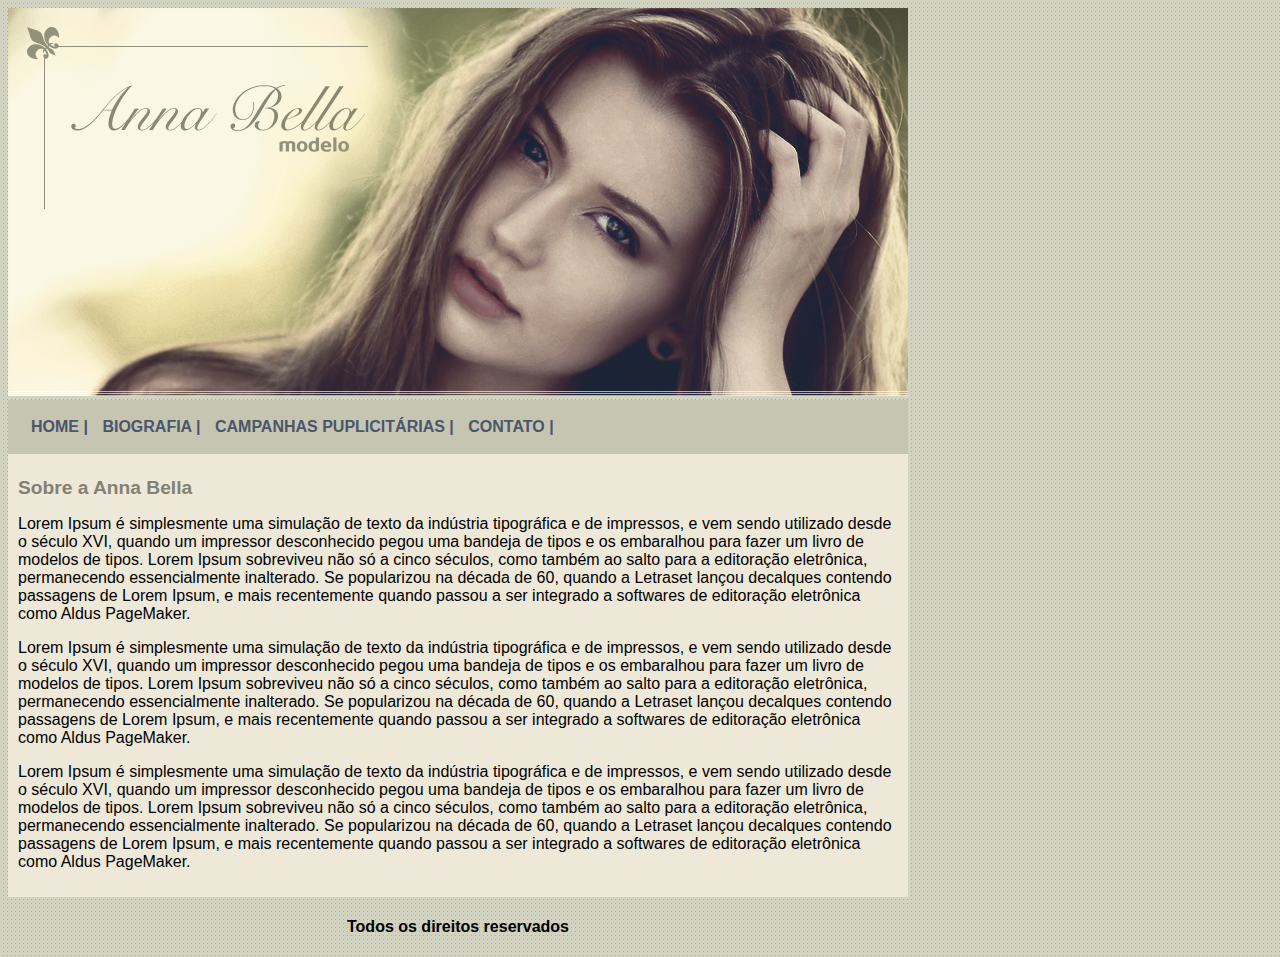
<file: index.html>
<!DOCTYPE html>
<html lang="pt-br">
<head>
    <meta charset="UTF-8">
    <meta http-equiv="X-UA-Compatible" content="IE=edge">
    <meta name="viewport" content="width=device-width, initial-scale=1.0">
    <title>Página Principal</title>
    <link rel="stylesheet" href="style.css">

</head>

<body>
    <div id="principal">
        <img src="Imagens/capa.png">

        <div id="menu">
            <a href="index.html">HOME |</a>
            <a href="biografia.html">BIOGRAFIA |</a>
            <a href="publicidade.html">CAMPANHAS PUPLICITÁRIAS |</a>
            <a href="contato.html">CONTATO |</a>
        </div>
        <div id="conteudo">
            <h1>Sobre a Anna Bella</h1>

            <p>
                Lorem Ipsum é simplesmente uma simulação de texto da indústria tipográfica e de impressos, e vem sendo utilizado desde o século XVI, quando um impressor desconhecido pegou uma bandeja de tipos e os embaralhou para fazer um livro de modelos de tipos. Lorem Ipsum sobreviveu não só a cinco séculos, como também ao salto para a editoração eletrônica, permanecendo essencialmente inalterado. Se popularizou na década de 60, quando a Letraset lançou decalques contendo passagens de Lorem Ipsum, e mais recentemente quando passou a ser integrado a softwares de editoração eletrônica como Aldus PageMaker.
            </p>
            
            <p>
                Lorem Ipsum é simplesmente uma simulação de texto da indústria tipográfica e de impressos, e vem sendo utilizado desde o século XVI, quando um impressor desconhecido pegou uma bandeja de tipos e os embaralhou para fazer um livro de modelos de tipos. Lorem Ipsum sobreviveu não só a cinco séculos, como também ao salto para a editoração eletrônica, permanecendo essencialmente inalterado. Se popularizou na década de 60, quando a Letraset lançou decalques contendo passagens de Lorem Ipsum, e mais recentemente quando passou a ser integrado a softwares de editoração eletrônica como Aldus PageMaker.
            </p>
            
            <p>
                Lorem Ipsum é simplesmente uma simulação de texto da indústria tipográfica e de impressos, e vem sendo utilizado desde o século XVI, quando um impressor desconhecido pegou uma bandeja de tipos e os embaralhou para fazer um livro de modelos de tipos. Lorem Ipsum sobreviveu não só a cinco séculos, como também ao salto para a editoração eletrônica, permanecendo essencialmente inalterado. Se popularizou na década de 60, quando a Letraset lançou decalques contendo passagens de Lorem Ipsum, e mais recentemente quando passou a ser integrado a softwares de editoração eletrônica como Aldus PageMaker.
            </p>

        </div>
        <div id="rodape">
            <h4 class="centralizar">Todos os direitos reservados</h4>
        </div>
    </div>
   

    
</body>
</html>
</file>
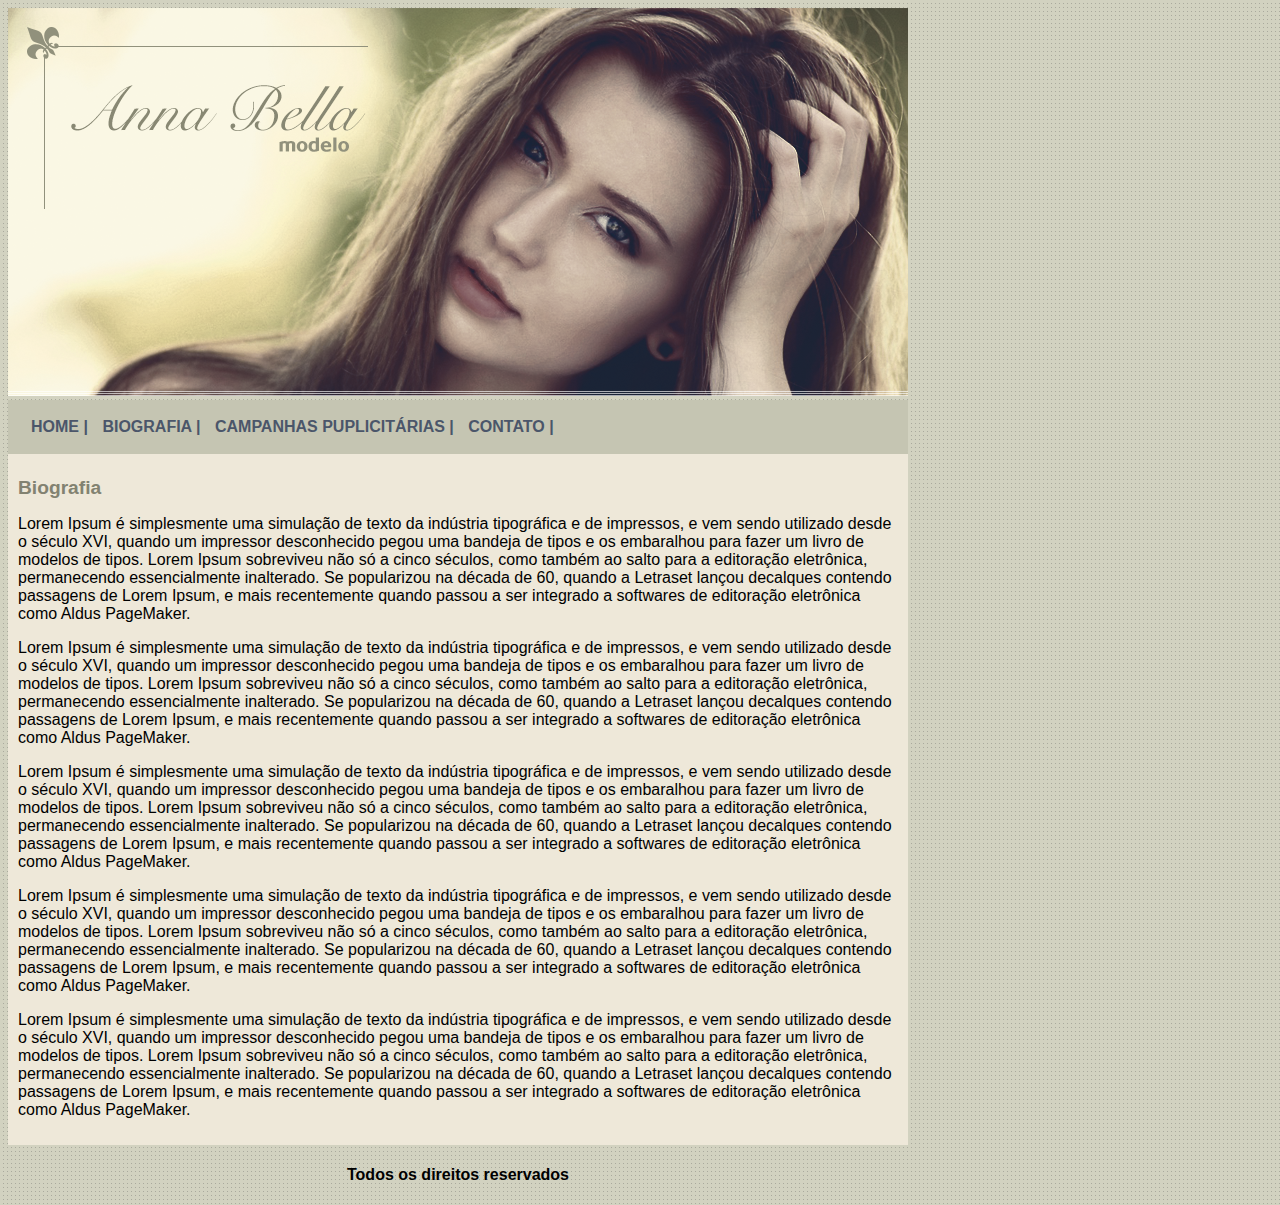
<file: biografia.html>
<!DOCTYPE html>
<html lang="pt-br">
<head>
    <meta charset="UTF-8">
    <meta http-equiv="X-UA-Compatible" content="IE=edge">
    <meta name="viewport" content="width=device-width, initial-scale=1.0">
    <title>Biografia</title>
    <link rel="stylesheet" href="style.css">
    
</head>

<body>

    <div id="principal">
        <img src="Imagens/capa.png">

        <div id="menu">
            <a href="index.html">HOME |</a>
            <a href="biografia.html">BIOGRAFIA |</a>
            <a href="publicidade.html">CAMPANHAS PUPLICITÁRIAS |</a>
            <a href="contato.html">CONTATO |</a>
        </div>
        <div id="conteudo">
            <h1>Biografia</h1>

            <p>
                Lorem Ipsum é simplesmente uma simulação de texto da indústria tipográfica e de impressos, e vem sendo utilizado desde o século XVI, quando um impressor desconhecido pegou uma bandeja de tipos e os embaralhou para fazer um livro de modelos de tipos. Lorem Ipsum sobreviveu não só a cinco séculos, como também ao salto para a editoração eletrônica, permanecendo essencialmente inalterado. Se popularizou na década de 60, quando a Letraset lançou decalques contendo passagens de Lorem Ipsum, e mais recentemente quando passou a ser integrado a softwares de editoração eletrônica como Aldus PageMaker.
            </p>
            
            <p>
                Lorem Ipsum é simplesmente uma simulação de texto da indústria tipográfica e de impressos, e vem sendo utilizado desde o século XVI, quando um impressor desconhecido pegou uma bandeja de tipos e os embaralhou para fazer um livro de modelos de tipos. Lorem Ipsum sobreviveu não só a cinco séculos, como também ao salto para a editoração eletrônica, permanecendo essencialmente inalterado. Se popularizou na década de 60, quando a Letraset lançou decalques contendo passagens de Lorem Ipsum, e mais recentemente quando passou a ser integrado a softwares de editoração eletrônica como Aldus PageMaker.
            </p>
            
            <p>
                Lorem Ipsum é simplesmente uma simulação de texto da indústria tipográfica e de impressos, e vem sendo utilizado desde o século XVI, quando um impressor desconhecido pegou uma bandeja de tipos e os embaralhou para fazer um livro de modelos de tipos. Lorem Ipsum sobreviveu não só a cinco séculos, como também ao salto para a editoração eletrônica, permanecendo essencialmente inalterado. Se popularizou na década de 60, quando a Letraset lançou decalques contendo passagens de Lorem Ipsum, e mais recentemente quando passou a ser integrado a softwares de editoração eletrônica como Aldus PageMaker.
            </p>

            <p>
                Lorem Ipsum é simplesmente uma simulação de texto da indústria tipográfica e de impressos, e vem sendo utilizado desde o século XVI, quando um impressor desconhecido pegou uma bandeja de tipos e os embaralhou para fazer um livro de modelos de tipos. Lorem Ipsum sobreviveu não só a cinco séculos, como também ao salto para a editoração eletrônica, permanecendo essencialmente inalterado. Se popularizou na década de 60, quando a Letraset lançou decalques contendo passagens de Lorem Ipsum, e mais recentemente quando passou a ser integrado a softwares de editoração eletrônica como Aldus PageMaker.
            </p>

            <p>
                Lorem Ipsum é simplesmente uma simulação de texto da indústria tipográfica e de impressos, e vem sendo utilizado desde o século XVI, quando um impressor desconhecido pegou uma bandeja de tipos e os embaralhou para fazer um livro de modelos de tipos. Lorem Ipsum sobreviveu não só a cinco séculos, como também ao salto para a editoração eletrônica, permanecendo essencialmente inalterado. Se popularizou na década de 60, quando a Letraset lançou decalques contendo passagens de Lorem Ipsum, e mais recentemente quando passou a ser integrado a softwares de editoração eletrônica como Aldus PageMaker.
            </p>


        </div>
        <div id="rodape">
            <h4 class="centralizar">Todos os direitos reservados</h4>
        </div>
    </div>
    
</body>
</html>
</file>
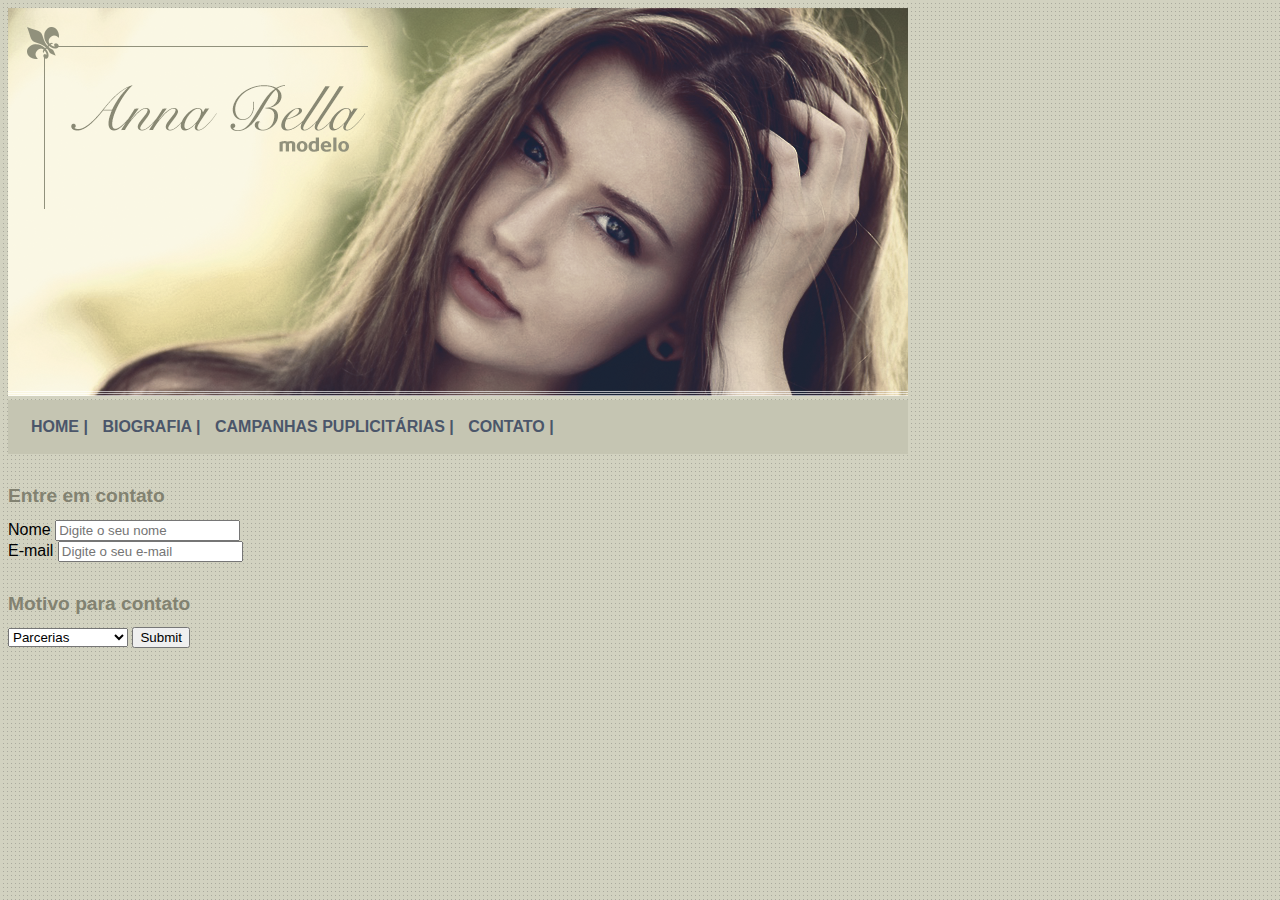
<file: contato.html>
<!DOCTYPE html>
<html lang="pt-br">
<head>
    <meta charset="UTF-8">
    <meta http-equiv="X-UA-Compatible" content="IE=edge">
    <meta name="viewport" content="width=device-width, initial-scale=1.0">
    <title>Contato</title>
    <link rel="stylesheet" href="style.css">
    
</head>

<body>
    <div id="principal">
        <img src="Imagens/capa.png">

        <div id="menu">
            <a href="index.html">HOME |</a>
            <a href="biografia.html">BIOGRAFIA |</a>
            <a href="publicidade.html">CAMPANHAS PUPLICITÁRIAS |</a>
            <a href="contato.html">CONTATO |</a>
        </div>
        <br>
    <div class="contato">
        <h1>Entre em contato</h1>

        <form name="nome" action="#">
            <label for="">Nome</label>
            <input type="text" placeholder="Digite o seu nome"> 
        </form>

        <form name="email" action="#">
            <label for="">E-mail</label>
            <input type="text" placeholder="Digite o seu e-mail"> 
        </form>
        <br>

        <h1>Motivo para contato</h1>

        <form name="nome" action="#">
            <select name="info">
                <option value="Parcerias">Parcerias</option>
                <option value="Contratação">Contratação</option>
                <option value="Propostas">Propostas</option>
                <option value="Outros">Outros assuntos</option>
            </select>
            
            <form name="enviar" action="#">
                <input type="submit"> 
            </form>
        </form>
        
      
        
    </div>

    
</body>
</html>
</file>
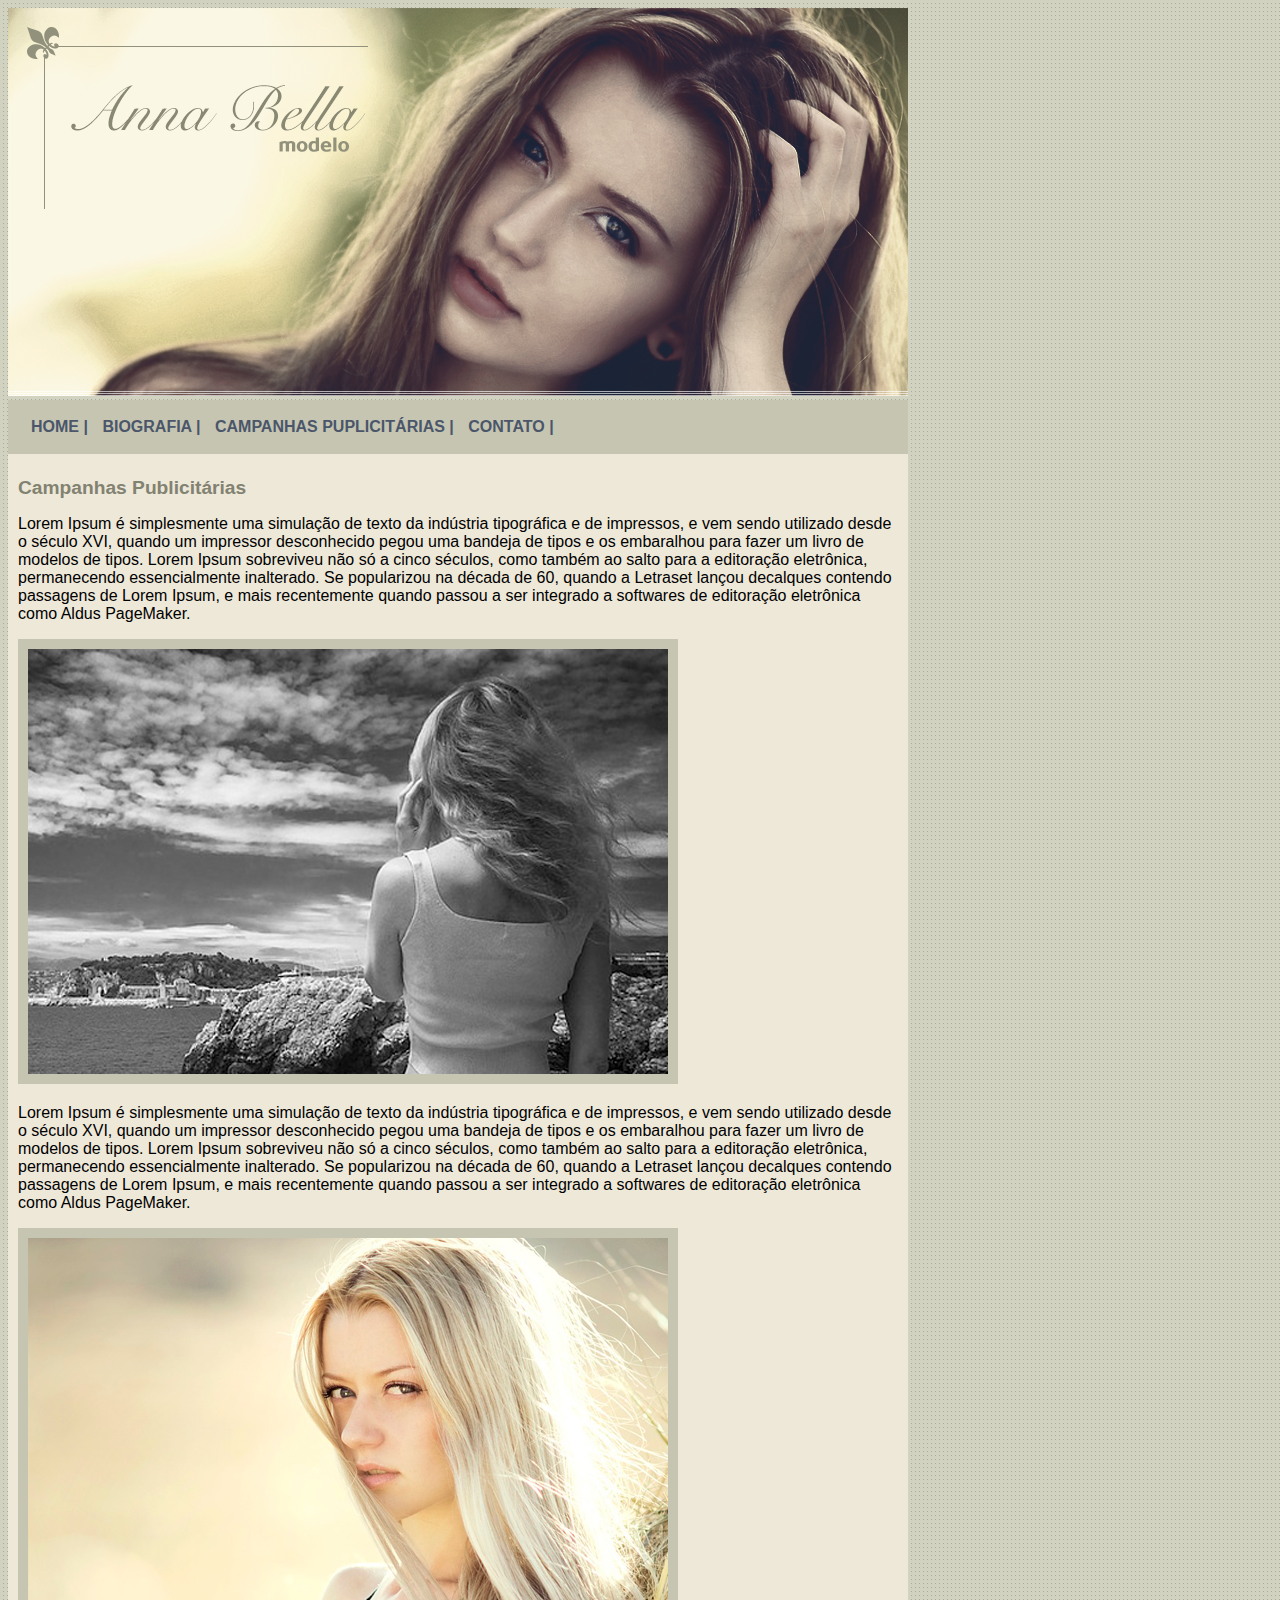
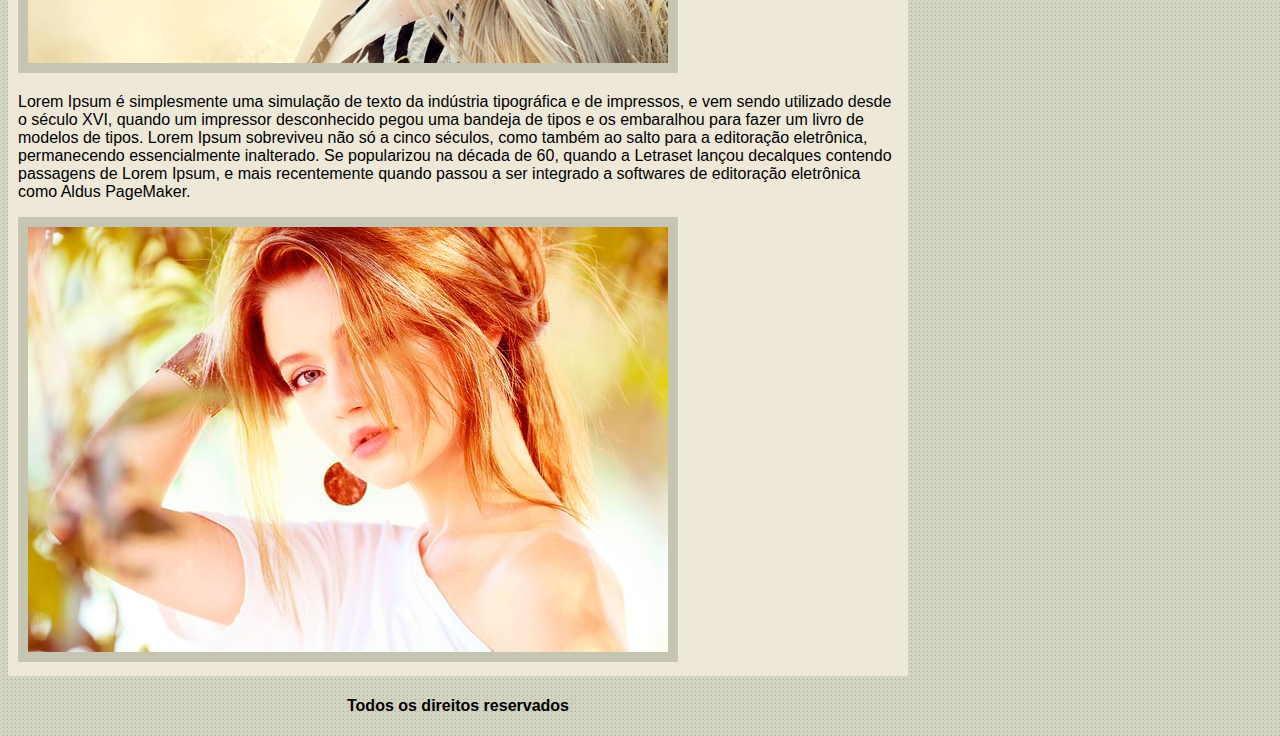
<file: publicidade.html>
<!DOCTYPE html>
<html lang="pt-br">
<head>
    <meta charset="UTF-8">
    <meta http-equiv="X-UA-Compatible" content="IE=edge">
    <meta name="viewport" content="width=device-width, initial-scale=1.0">
    <title>Publicidade</title>
    <link rel="stylesheet" href="style.css">
    
</head>

<body>
    <div id="principal">
        <img src="Imagens/capa.png">

        <div id="menu">
            <a href="index.html">HOME |</a>
            <a href="biografia.html">BIOGRAFIA |</a>
            <a href="publicidade.html">CAMPANHAS PUPLICITÁRIAS |</a>
            <a href="contato.html">CONTATO |</a>
        </div>
        <div id="conteudo">
            <h1>Campanhas Publicitárias</h1>

            <p>
                Lorem Ipsum é simplesmente uma simulação de texto da indústria tipográfica e de impressos, e vem sendo utilizado desde o século XVI, quando um impressor desconhecido pegou uma bandeja de tipos e os embaralhou para fazer um livro de modelos de tipos. Lorem Ipsum sobreviveu não só a cinco séculos, como também ao salto para a editoração eletrônica, permanecendo essencialmente inalterado. Se popularizou na década de 60, quando a Letraset lançou decalques contendo passagens de Lorem Ipsum, e mais recentemente quando passou a ser integrado a softwares de editoração eletrônica como Aldus PageMaker.
            </p>
            <img src="Imagens/foto1.png" class="img-campanha">
            
            <p>
                Lorem Ipsum é simplesmente uma simulação de texto da indústria tipográfica e de impressos, e vem sendo utilizado desde o século XVI, quando um impressor desconhecido pegou uma bandeja de tipos e os embaralhou para fazer um livro de modelos de tipos. Lorem Ipsum sobreviveu não só a cinco séculos, como também ao salto para a editoração eletrônica, permanecendo essencialmente inalterado. Se popularizou na década de 60, quando a Letraset lançou decalques contendo passagens de Lorem Ipsum, e mais recentemente quando passou a ser integrado a softwares de editoração eletrônica como Aldus PageMaker.
            </p>

            <img src="Imagens/foto2.png" class="img-campanha">
            
            <p>
                Lorem Ipsum é simplesmente uma simulação de texto da indústria tipográfica e de impressos, e vem sendo utilizado desde o século XVI, quando um impressor desconhecido pegou uma bandeja de tipos e os embaralhou para fazer um livro de modelos de tipos. Lorem Ipsum sobreviveu não só a cinco séculos, como também ao salto para a editoração eletrônica, permanecendo essencialmente inalterado. Se popularizou na década de 60, quando a Letraset lançou decalques contendo passagens de Lorem Ipsum, e mais recentemente quando passou a ser integrado a softwares de editoração eletrônica como Aldus PageMaker.
            </p>

            <img src="Imagens/foto3.png" class="img-campanha">

        </div>
        <div id="rodape">
            <h4 class="centralizar">Todos os direitos reservados</h4>
        </div>
    </div>
    
</body>
</html>
</file>
<file: style.css>
body {
    background-image: url("Imagens/fundo.png");
    background-color: #d2d2c1;
    font: 16px Arial, Helvetica, sans-serif;
}

#principal {
    width: 900px;
}

#menu {
    background: #c5c5b2;
    padding: 18px;
}

a {
    color: #4b566a;
    text-decoration: none;
    font-weight: bold;
    padding: 5px;
}

#conteudo {
    background: #eee8d9;
    padding: 10px;
}

.centralizar {
    text-align: center;

}

h1 {
    color:  #828271;
    font-size: 1.2rem;
}

.img-campanha {
    border: 10px solid #c5c5b2;
}
</file>
